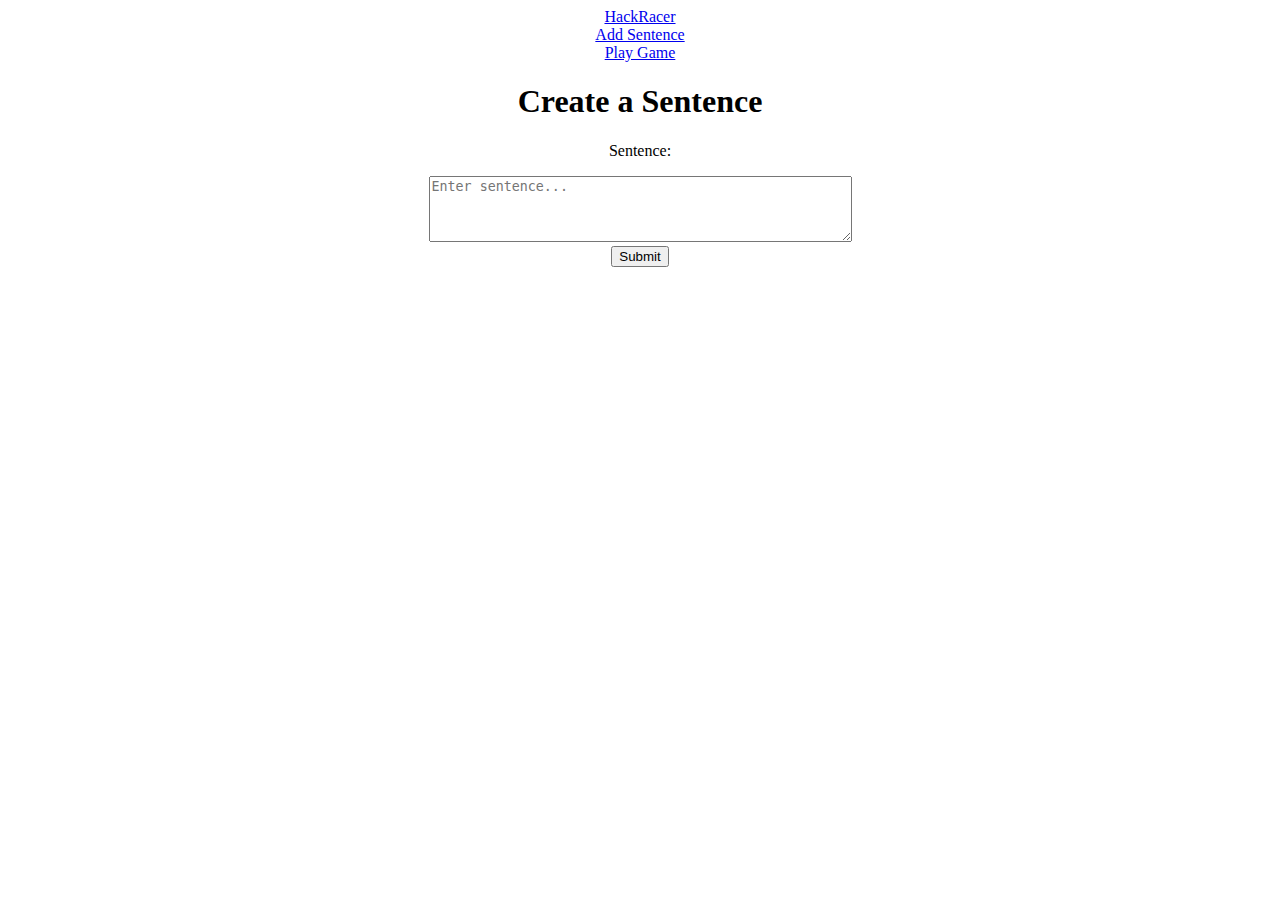
<file: createSentence.html>
<!DOCTYPE html>
<html lang="en">
    <head>
        <meta charset="UTF-8">
        <meta name="viewport" content="width=device-width, initial-scale=1.0">
        <title>Add Sentence</title>
        <style>
            h2 {text-align: center;}
            p{text-align: center;}
            div {text-align: center;}
        </style>
    </head>
<body>
    <div id ="navbar">
        <div class="title">
            <a href="index.html">HackRacer</a>
        </div>
        <div class="nav-buttons">
            <a href="createSentence.html">Add Sentence</a>
        </div>
        <div class="nav-buttons">
            <a href="game.html">Play Game</a>
        </div>
    </div>
    <form class="create-sentence">
        <div class="sentence-form">
            <h1>Create a Sentence</h1>
            <div class="form-row">
                <p><label for="text">Sentence:</label></p>
                <textarea id="sentence-area" name="sentence" rows="4" cols="50" placeholder="Enter sentence..."></textarea>
            </div>
            <input id="sentence-submission" type="submit" value="Submit"></input>
        </div>
    </form>
    
</body>
</html>
</file>
